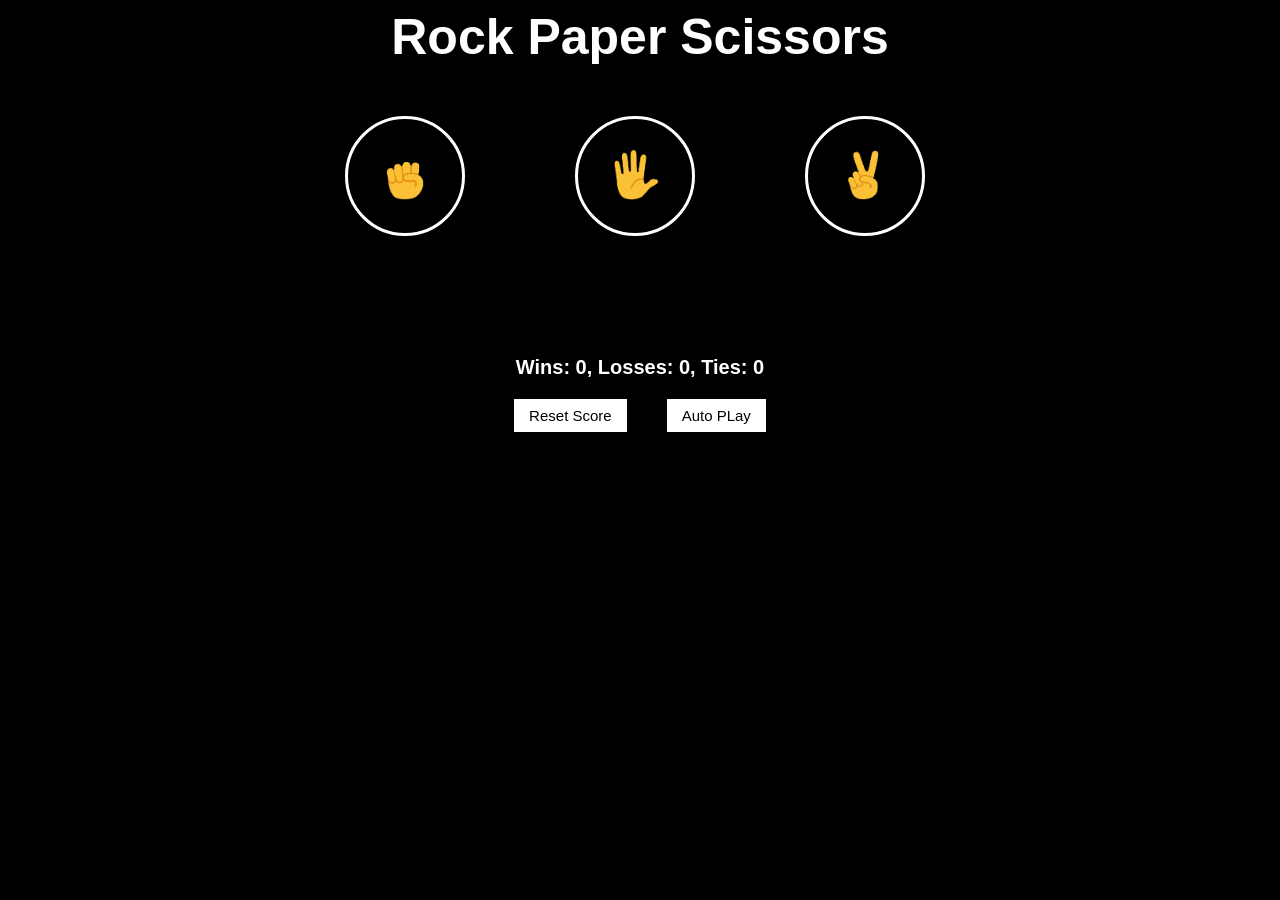
<file: index.html>
<!DOCTYPE html>
<html>
  <head>
    <title>
      ROCK PAPER SCISSORS
    </title>
    <meta name="viewport" content="width=device-width, initial-scale=1.0">
    <link rel="stylesheet" href="rps.css">
  </head>
  <body>
    <div class="main-div">
      <div>
        <div class="header-div">
          <p class="main-header">
            Rock Paper Scissors
          </p>
        </div>
        <div class="move-div">
          <button class="move-button" onclick="playGame('rock')">
            <img class="html-move-img" src="rock-emoji.png">
          </button>
      
      
          <button class="move-button" onclick="playGame('paper')">
            <img class="html-move-img" src="paper-emoji.png">
          </button>
      
      
          <button class="move-button" onclick="playGame('scissors')">
            <img class="html-move-img" src="scissors-emoji.png">
          </button>
        </div>
        
       
      
        <div class="moves-div">
          <div class="js-moves moves"></div>
        </div>
        <div class="result-div">
          <p class="js-result result"></p>
        </div>
        <div class="score-div">
          <p class="js-score score"></p>
        </div>
        
     
        
    
        <div class="two-buttons-div">
          <button class="reset-score-button js-reset-score-button">Reset Score</button>
    
          <button class="auto-play-button js-auto-play-button">
            Auto PLay
          </button>
        </div>
      </div>
    </div>
    
    
    

    <div class="js-div css-div"></div>
  </body>

  
  
  <script src="rps.js"></script>
</html>
</file>
<file: rps.css>
body {
  background-color: black;
  font-family: Arial;
  color: white;
}

.main-div {
  display: flex;
  min-width: 0px;
  flex-wrap: wrap;
  align-items: center;
  justify-content: center;
  padding: 0px;
  margin: opx;
}

.header-div,
.move-div {
  display: flex;
  flex-wrap: wrap;
  column-gap: 100px;
  justify-content: center;
  align-items: center;
}

.main-header {
  font-size: 50px;
  font-weight: bold;
  margin-top: 0px;

}
.result {
  font-size: 40px;
  font-weight: bold;
  margin-top: 50px;
  margin-bottom: 0px;
}



.moves-div {
  margin-top: 50px;
  display: flex;
  justify-content: center;
  align-items: center;
   
}
.moves {
  font-size: 25px;
}

.js-html-main {
  display: flex;
  align-items: center;
  column-gap: 70px;
  justify-content: space-between;
}
.player-div{
  display: flex;
  justify-content: center;
  align-items: center;
  column-gap: 30px;
}
.player-profile-picture {
  position: relative;
  margin-bottom: 50px;
  height: 150px;
  border-radius: 50%;
  border-color: white;
  border-style: solid;
}

.computer-profile-picture {
  position: relative;
  margin-bottom: 50px;
  height: 150px;
  border-radius: 50%;
  border-color: white;
  border-style: solid;
}

.player-profile-name {
  font-weight: bold;
  margin-top: -40px;
  margin-left: 50px;
  
}
.player-profile-raw {
  display: flex;
  flex-direction: column;
}

.computer-profile-name {
  font-weight: bold;
  margin-top: -40px;
  margin-left: 20px;
}



.result-div {
  display: flex;
  justify-content: center;
  align-items: center;
}


.two-buttons-div {
  display: flex;
  justify-content: center;
  align-items: center;
  column-gap: 40px;
}

.reset-score-button,
.auto-play-button {
  
  background-color: white;
  border: none;
  font-size: 15px;
  padding: 8px 15px;
  cursor: pointer;

}
.move-button {
  background-color: transparent;
  height: 120px;
  width: 120px;
  border-radius: 60px;
  border-style: solid;
  border-color: white;
  border-width: 3px;
  margin-right: 10px;
  cursor: pointer;
}
.move-img {
  height: 100px;
  margin-bottom: 60px;
}

.html-move-img {
  height: 50px;
}

.css-div {
  align-items: center;
  justify-self: center;
  width: 430px;
  display: flex;
  margin-top: 10px;
  background: rgb(0, 0, 0);
  padding: 10px 5px;
  padding-left: 10px;
  column-gap: 10px;
  margin-top: -210px;
}
.yes-button,
.no-button {
  padding: 10px 15px;
}

.score {
  font-size: 20px;
  font-weight: bold;
}
.score-div {
  display: flex;
  align-items: center;
  justify-content: center;
}
</file>
